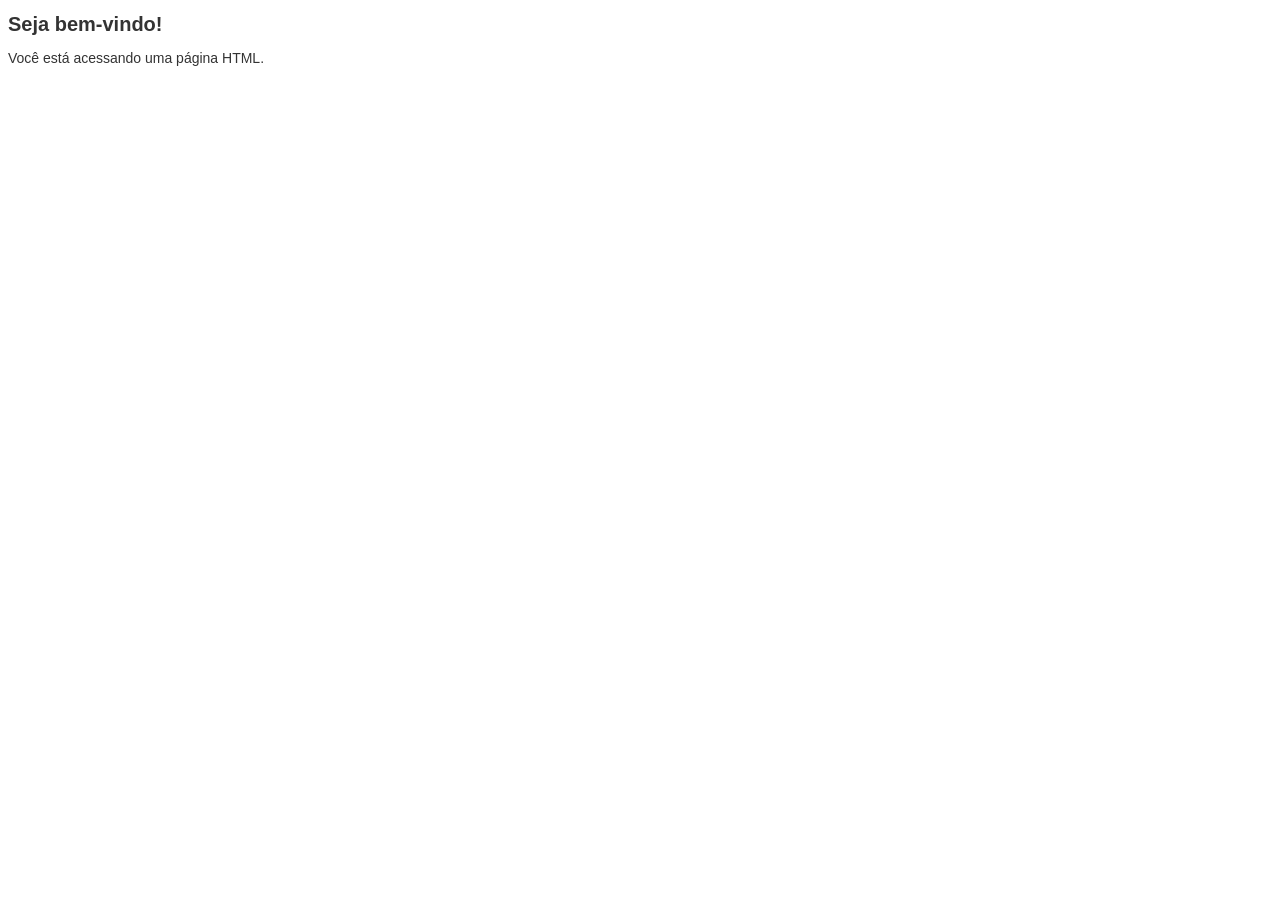
<file: Atividade03/web/index.html>
<!DOCTYPE html>

<html>
    <head>
        <title>Minha Aplicação Web</title>
        <meta charset="UTF-8">
        <meta name="viewport" content="width=device-width, initial-scale=1.0">
        <link rel="stylesheet" href="estilo.css"/>

    </head>
    <body>
        <h1>Seja bem-vindo!</h1>
        <p>Você está acessando uma página HTML.</p>   
    </body>
</html>
</file>
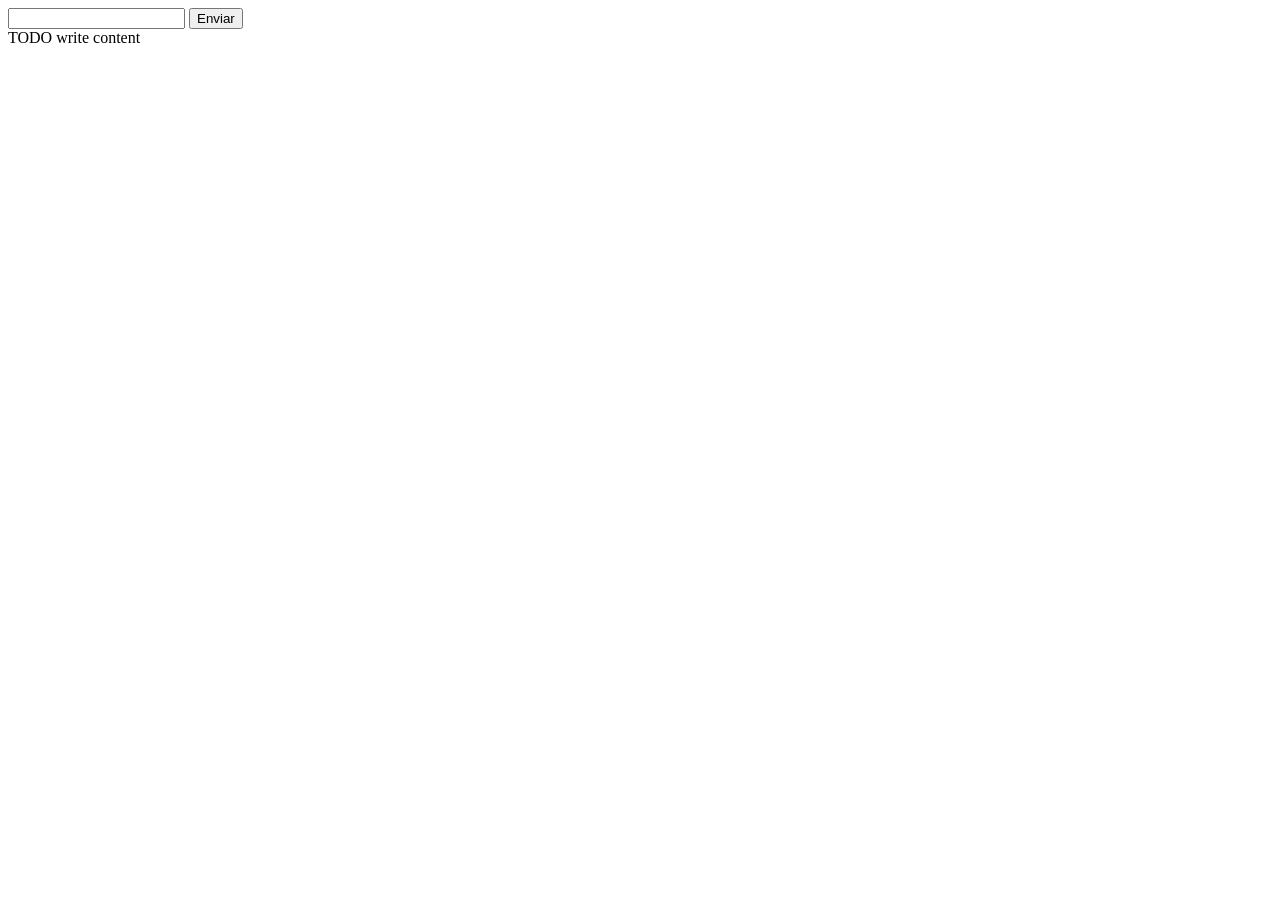
<file: Atividade4/web/index.html>
<!DOCTYPE html>
<!--
To change this license header, choose License Headers in Project Properties.
To change this template file, choose Tools | Templates
and open the template in the editor.
-->
<html>
    <head>
        <title>TODO supply a title</title>
        <meta charset="UTF-8">
        <meta name="viewport" content="width=device-width, initial-scale=1.0">
    </head>
    <body>
        
        <form action="OlaMundoServlet">
            <input type="text" name="nome" size="20"/>
            <button type="submit">Enviar</button>
        </form>

        <div>TODO write content</div>
    </body>
</html>
</file>
<file: Atividade03/web/estilo.css>
body {
  font-family: Helvetica,Arial,sans-serif;
  font-size: 14px;
  color: #333;
  background-color: #fff;
}
h1 {
  font-size: 20px;
}
</file>
